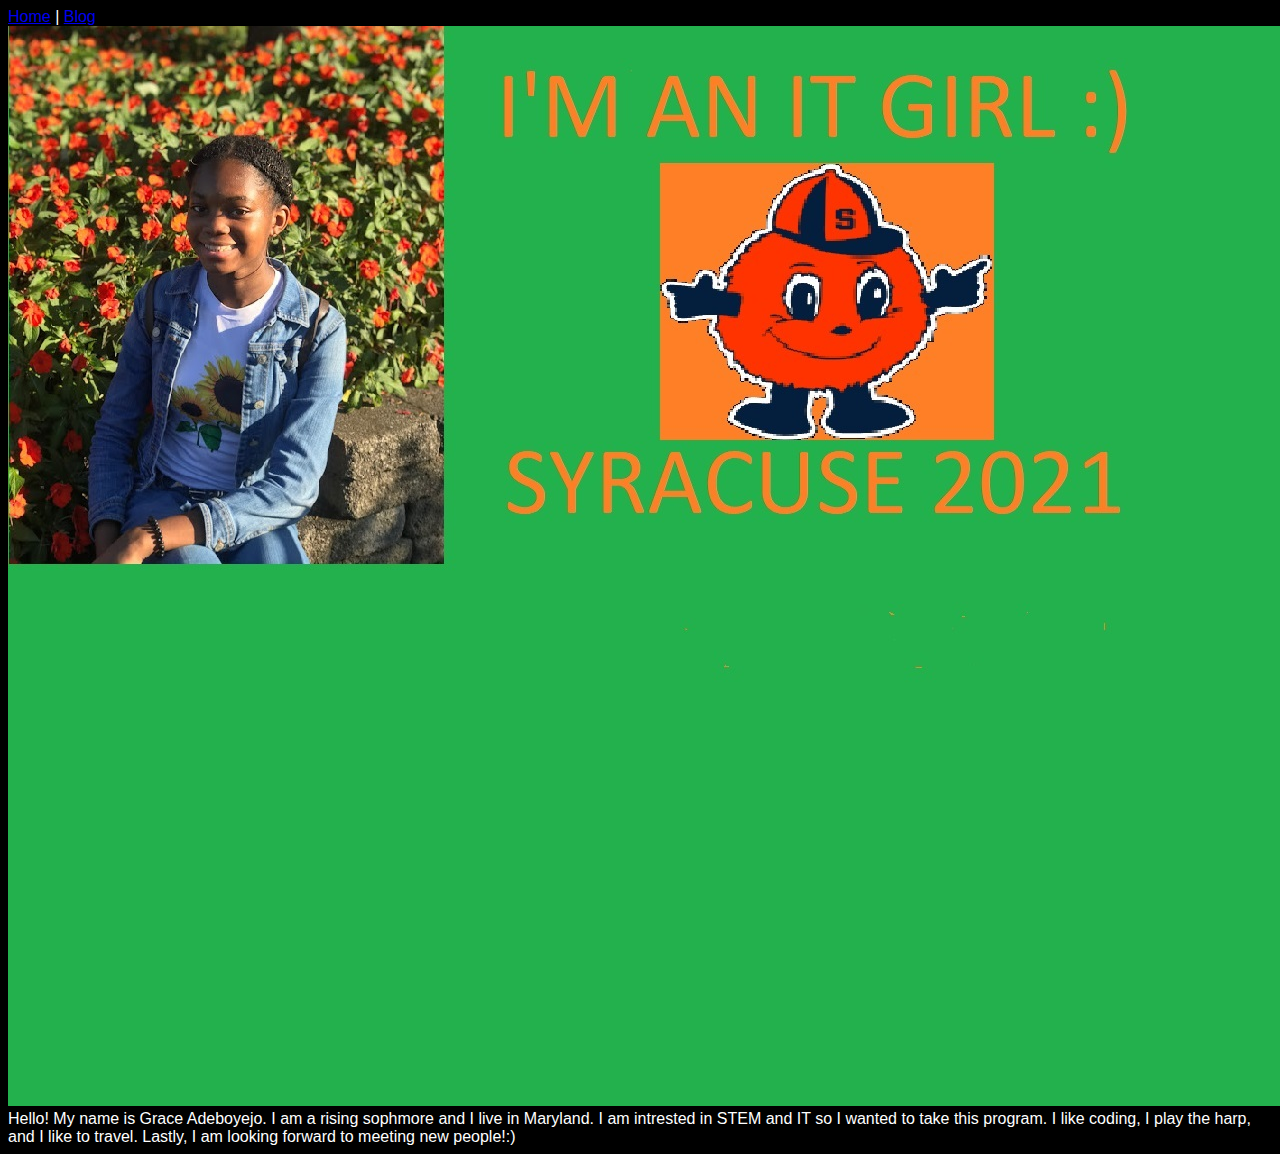
<file: index.html>
<!DOCTYPE html>
<html>
<head>
    <title>Grace's BIO</title>
    <link rel="stylesheet" href="styles.css"> 
</head>
<body>   

<a href="index.html">Home</a> | <a href="blog grace.html">Blog</a>

<img src="blog_banner.jpg" alt="Grace is an IT Girl">

Hello! My name is Grace Adeboyejo. I am a rising sophmore and I live in Maryland. I am intrested in STEM and IT so I wanted to take this program. I like coding, I play the harp, and I like to travel. Lastly, I am looking forward to meeting new people!:)


</body>
</html>
</file>
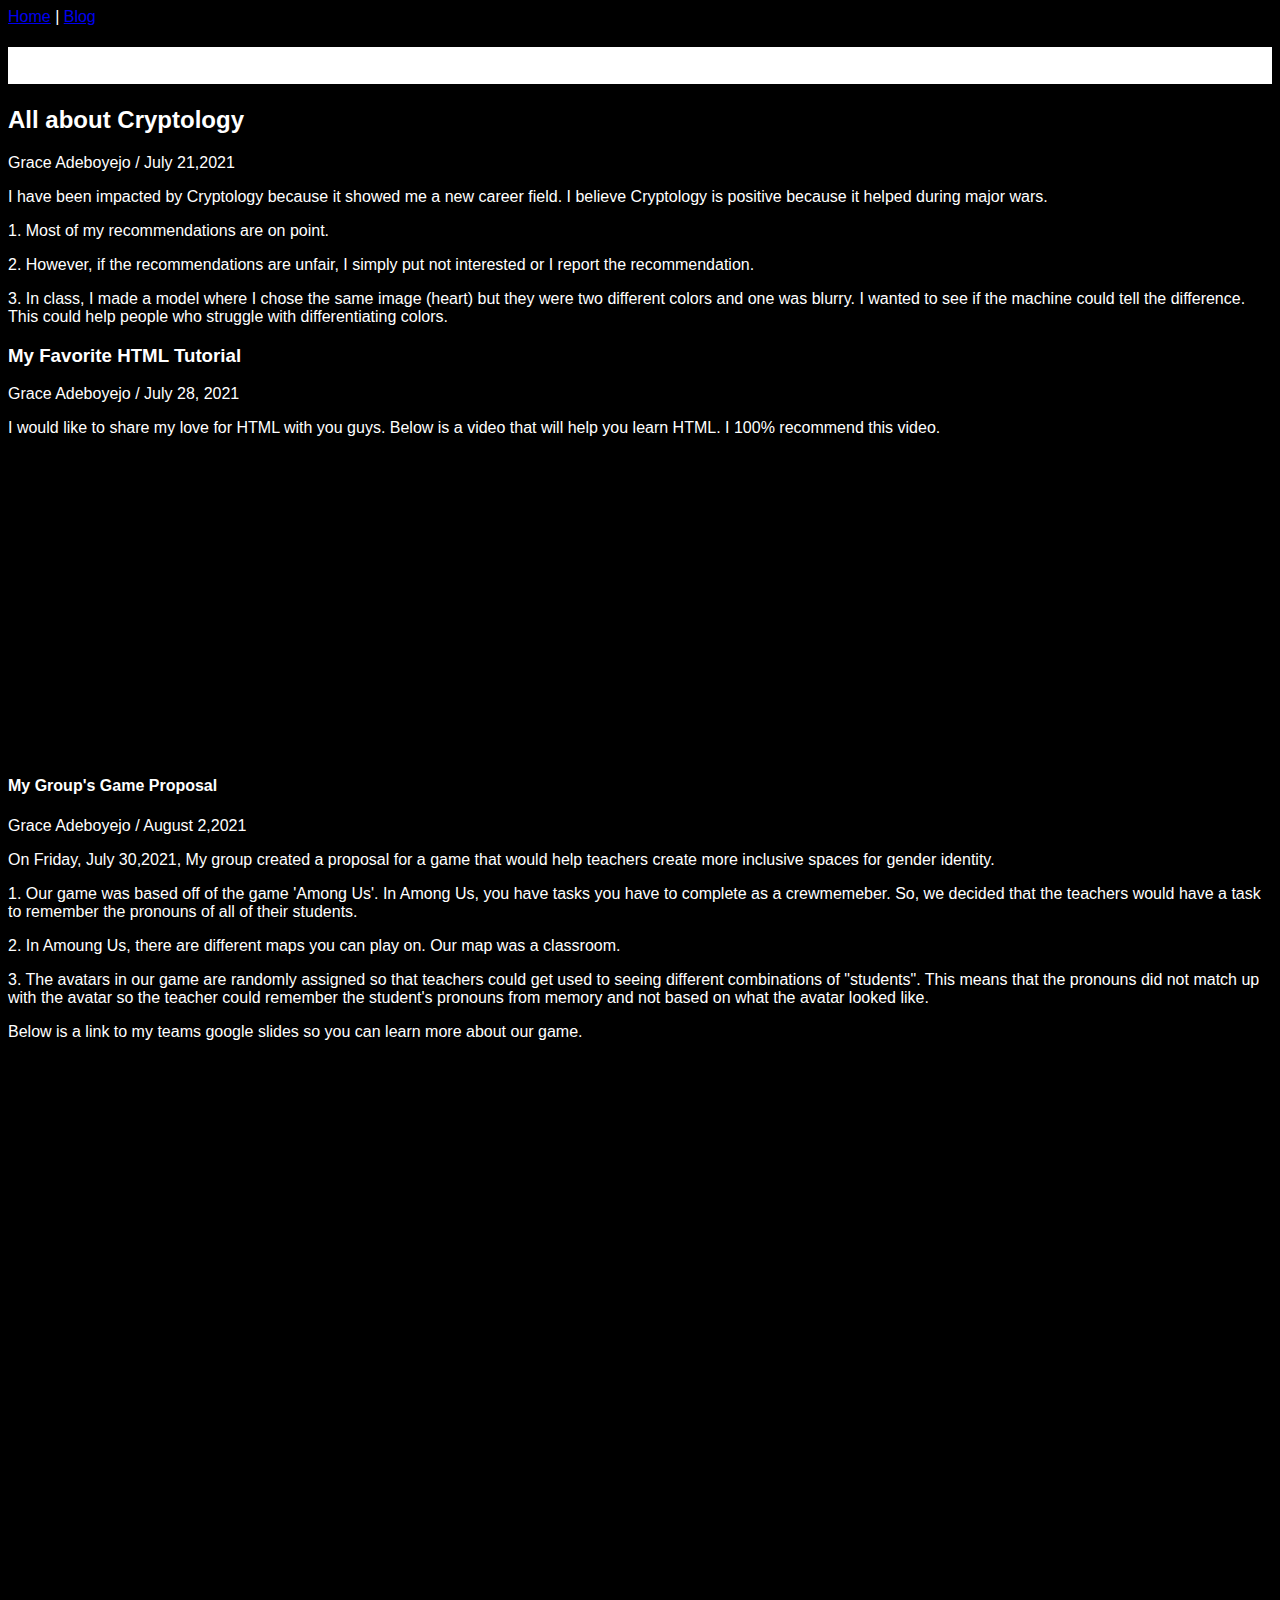
<file: blog grace.html>
<!DOCTYPE html>
<html>
    <head>
        <title>IT Girls BLOG</title>
        <link rel="stylesheet" href="styles.css"> 
    </head>
    <body>
        <a href="index.html">Home</a> | <a href="blog grace.html">Blog</a>

        <h1>Grace's IT Girls Blog</h1>


        <h2>All about Cryptology</h2>
        <p>Grace Adeboyejo / July 21,2021</p>
        <p> I have been impacted by Cryptology because it showed me a new career field. I believe Cryptology is positive because it helped during major wars. </p>
        <p>1. Most of my recommendations are on point.</p>
        <p>2. However, if the recommendations are unfair, I simply put not interested or I report the recommendation.</p>
        <p>3. In class, I made a model where I chose the same image (heart) but they were two different colors and one was blurry. I wanted to see if the machine could tell the difference. This could help people who struggle with differentiating colors.</p>

        <h3>My Favorite HTML Tutorial</h3>
        <p>Grace Adeboyejo / July 28, 2021</p>
        <p>
            I would like to share my love for HTML with you guys. Below is a video that will help you learn HTML. I 100% recommend this video. 
            <iframe width="560" height="315" src="https://www.youtube.com/embed/UB1O30fR-EE" title="YouTube video player" frameborder="0" allow="accelerometer; autoplay; clipboard-write; encrypted-media; gyroscope; picture-in-picture" allowfullscreen></iframe>

        </p>

        <h4>My Group's Game Proposal</h4>
        <p>Grace Adeboyejo / August 2,2021</p>
        <p> On Friday, July 30,2021, My group created a proposal for a game that would help teachers create more inclusive spaces for gender identity.</p>
        <p>1. Our game was based off of the game 'Among Us'. In Among Us, you have tasks you have to complete as a crewmemeber. So, we decided that the teachers would have a task to remember the pronouns of all of their students.</p>
        <p>2. In Amoung Us, there are different maps you can play on. Our map was a classroom.</p>
        <p>3. The avatars in our game are randomly assigned so that teachers could get used to seeing different combinations of "students". This means that the pronouns did not match up with the avatar so the teacher could remember the student's pronouns from memory and not based on what the avatar looked like.</p>
        <p> Below is a link to my teams google slides so you can learn more about our game.
            <iframe src="https://docs.google.com/presentation/d/e/2PACX-1vTRzvDei_j4SRYIXs6Gd1pxwUTcqZBhCppD532bLzWQ8OQldi2paSrxGODk9P5gcOn5xTM_aLjSgdTr/embed?start=false&loop=false&delayms=3000" frameborder="0" width="960" height="569" allowfullscreen="true" mozallowfullscreen="true" webkitallowfullscreen="true"></iframe>
            
        </p>
        <hr>
    </body>
</html>
</file>
<file: styles.css>
body {
    color:white;
     background-color:black;
     font-family:Verdana, Geneva, Tahoma, sans-serif;
 }
 h1 {color:#FFFFFF; background-color:white; font-family:Arial, Helvetica, sans-serif;} 
 
h2{font-family:Arial, Helvetica, sans-serif;}
</file>
